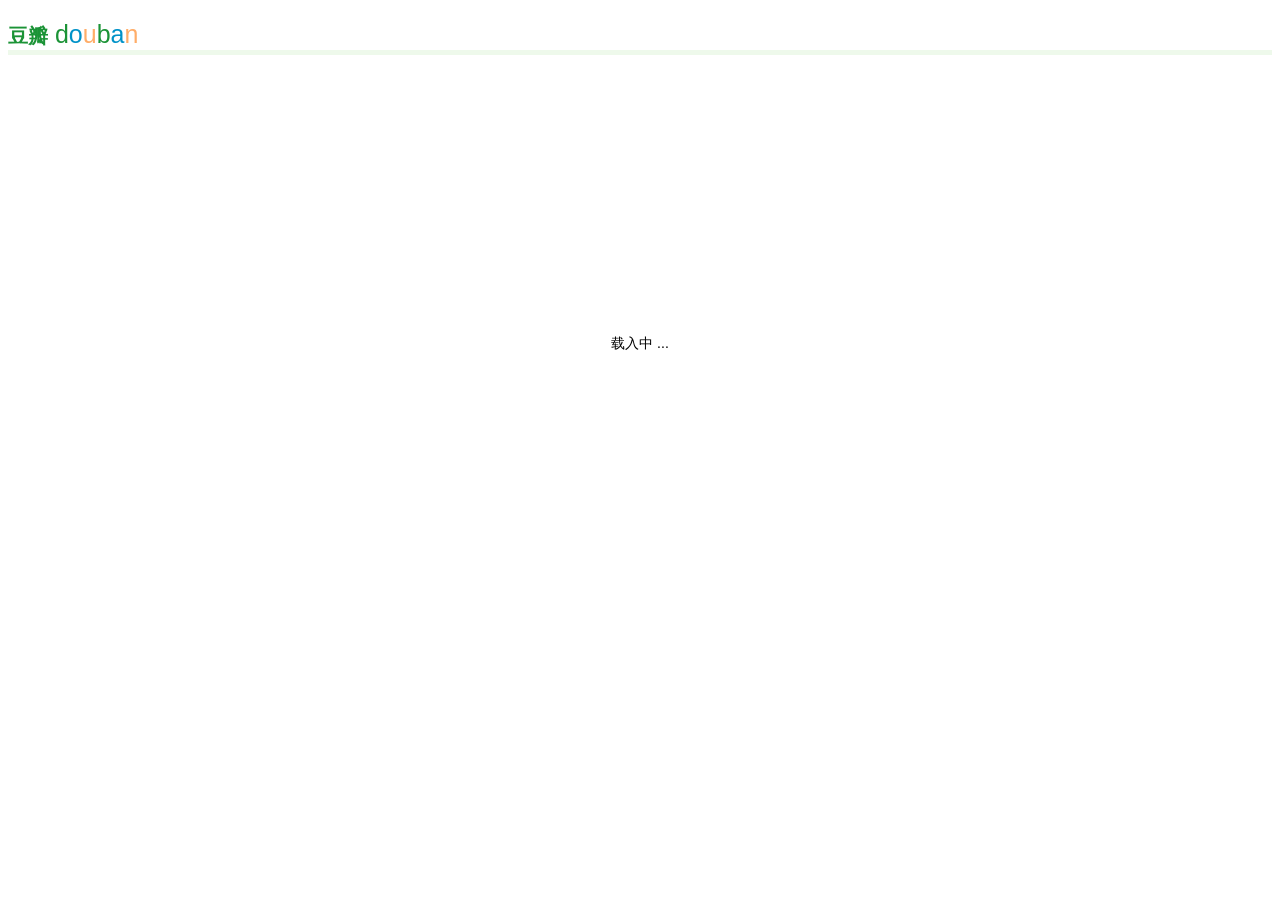
<file: douban_plat/tests/fixtures/challenge_page.html>
<!DOCTYPE html>
<html>
<head>
    <meta http-equiv="Content-Type" content="text/html; charset=utf-8"/>
    <meta name="viewport" content="width=device-width, initial-scale=1">
    <title>豆瓣</title>
    <style type="text/css">
        body{font-family:Arial,Helvetica,sans-serif;font-size:14px;}
       .loading {
         text-align: center;
         margin-top: 20em;
         animation: blink 1.5s infinite;
       }

       @keyframes blink {
         0%, 100% { opacity: 1; }
         50% { opacity: 0.3; }
       }
    </style>
</head>
<body>
    <div>
        <div style="margin:20px auto;">
            <div style="font-size:25px;color:#1b9336;border-bottom:5px solid #eef9eb">
                <span style="font-size:20px;font-weight:bold">豆瓣</span> d<span style="color:#0092c8">o</span><span style="color:#ffad68">u</span><span>b</span><span style="color:#0092c8">a</span><span style="color:#ffad68">n</span>
            </div>
            <p class="loading">载入中 ...</p>
            <form name="sec" id="sec" method="POST" action="/c">
              <input type="hidden" id="tok" name="tok" value="1789657558@431f71d650eefcf78006cb699b2a0be19b3b93e11c23181cd10772cc0f9b00ba4a0df496d2c6e58e94a47e92f9367ac1368ca132803d94febb3836213df60471@aHR0cHM6Ly9tb3ZpZS5kb3ViYW4uY29tL3N1YmplY3QvMTI5MjA1Mi8=@eb4849e22cf83f2888327aba2f5b0856482fee3a21b6d06ecf622a0ae2f54f5c" />
              <input type="hidden" id="cha" name="cha" value="e16f2b25c78cb1fa34d0e375d7aa7b4cb55dea32638adbdb2016d768d6a67edb33baaefb740c1bfa3263163c89adf987e25c44c311c6b24c2f6b34df4d87bf58" />
              <input type="hidden" id="sol" name="sol" value="" />
              <input type="hidden" id="red" name="red" value="https://movie.douban.com/subject/1292052/">
            </form>
        </div>
    </div>
</body>
<script>

function sha512(string) {
    return new Promise((resolve, reject) => {
        let buffer = (new TextEncoder).encode(string);

        crypto.subtle.digest('SHA-512', buffer.buffer).then(result => {
            resolve(Array.from(new Uint8Array(result)).map(
                c => c.toString(16).padStart(2, '0')
            ).join(''));
        }, reject);
    });
}

async function process(data, difficulty = 4) {
    let hash;
    let nonce = 0;
    const targetSubStr = Array(difficulty+1).join('0');

    do {
        nonce += 1;
        hash = await sha512(data + nonce);
    } while(hash.substr(0, difficulty) !== targetSubStr);
    return nonce;
}

async function run(e) {
    e.preventDefault();
    const tok = document.querySelector("#tok").value;
    const cha = document.querySelector("#cha").value;
    let f = document.querySelector("#sol");
    let s = await process(cha);
    f.value = s;
    e.target.submit();
}

window.addEventListener("load", function chk(e) {
    const sub = document.querySelector("#sec");
    sub.addEventListener("submit", run);
    setTimeout(() => { sub.requestSubmit(); }, 500);
})
</script>
</html>
</file>
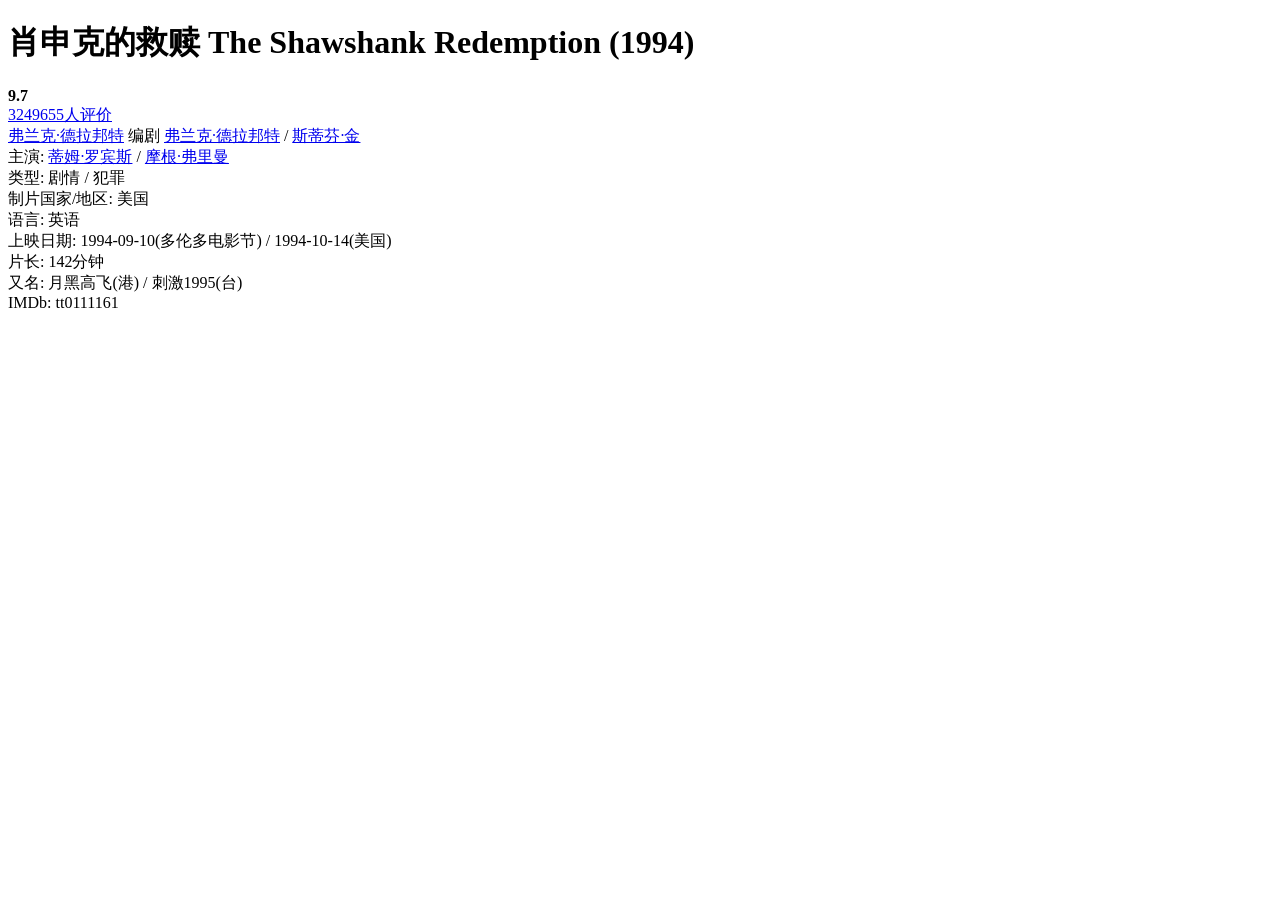
<file: douban_plat/tests/fixtures/detail_shawshank.html>
<!DOCTYPE html>
<!--
  测试夹具：模拟豆瓣电影详情页的关键结构（按真实页面的 DOM 结构书写）。
  说明：真实详情页现在会对匿名请求返回反爬挑战页（见 challenge_page.html），
  因此这里用结构化夹具做解析器的回归测试，避免测试依赖外网与登录态。
-->
<html lang="zh-CN">
<head><meta charset="utf-8"><title>肖申克的救赎 (豆瓣)</title></head>
<body>
<div id="content">
    <h1>
        <span property="v:itemreviewed">肖申克的救赎 The Shawshank Redemption</span>
        <span class="year">(1994)</span>
    </h1>

    <div class="rating_wrap clearbox" id="interest_sectl">
        <div class="rating_self clearfix" typeof="v:Rating">
            <strong class="ll rating_num" property="v:average">9.7</strong>
            <span property="v:best" content="10.0"></span>
            <div class="rating_right">
                <div class="ll bigstar45"></div>
                <div class="rating_sum">
                    <a class="rating_people" href="collections"><span property="v:votes">3249655</span>人评价</a>
                </div>
            </div>
        </div>
    </div>

    <div id="info">
        <span>
            <span class="attrs">
                <a href="https://movie.douban.com/celebrity/1054521/" rel="v:directedBy">弗兰克·德拉邦特</a>
            </span>
            <span class="pl">编剧</span>
            <span class="attrs">
                <a href="https://movie.douban.com/celebrity/1054521/">弗兰克·德拉邦特</a> /
                <a href="https://movie.douban.com/celebrity/1048030/">斯蒂芬·金</a>
            </span>
            <br>
        </span>
        <span class="actor">
            <span class="pl">主演:</span>
            <span class="attrs"><a href="https://movie.douban.com/celebrity/1054521/">蒂姆·罗宾斯</a></span> /
            <span class="attrs"><a href="https://movie.douban.com/celebrity/1054524/">摩根·弗里曼</a></span>
            <br>
        </span>
        <span class="pl">类型:</span>
        <span property="v:genre">剧情</span> /
        <span property="v:genre">犯罪</span>
        <br>
        <span class="pl">制片国家/地区:</span> 美国 <br>
        <span class="pl">语言:</span> 英语 <br>
        <span class="pl">上映日期:</span>
        <span property="v:initialReleaseDate" content="1994-09-10(多伦多电影节)">1994-09-10(多伦多电影节)</span> /
        <span property="v:initialReleaseDate" content="1994-10-14(美国)">1994-10-14(美国)</span>
        <br>
        <span class="pl">片长:</span>
        <span property="v:runtime" content="142">142分钟</span>
        <br>
        <span class="pl">又名:</span> 月黑高飞(港) / 刺激1995(台) <br>
    </div>

    <span class="all hidden">
        <span class="pl">IMDb:</span> tt0111161
    </span>
</div>
</body>
</html>
</file>
